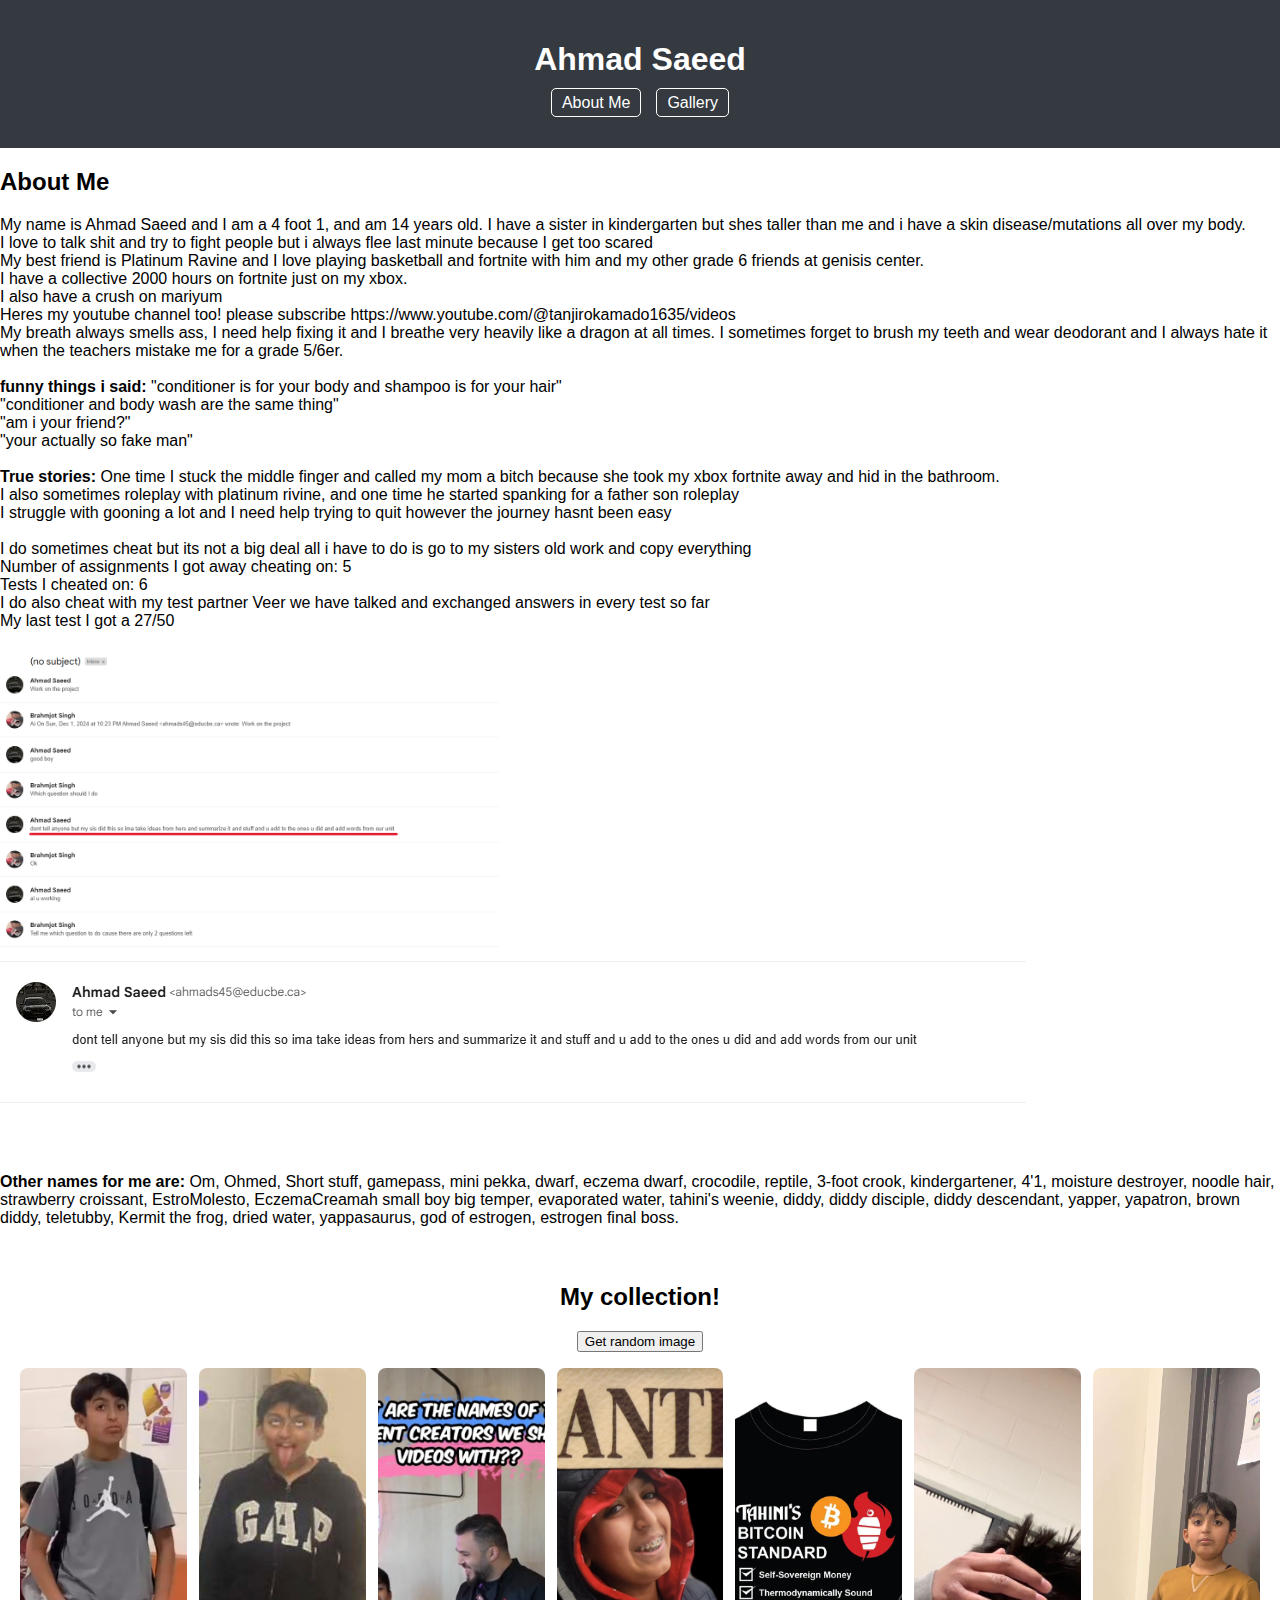
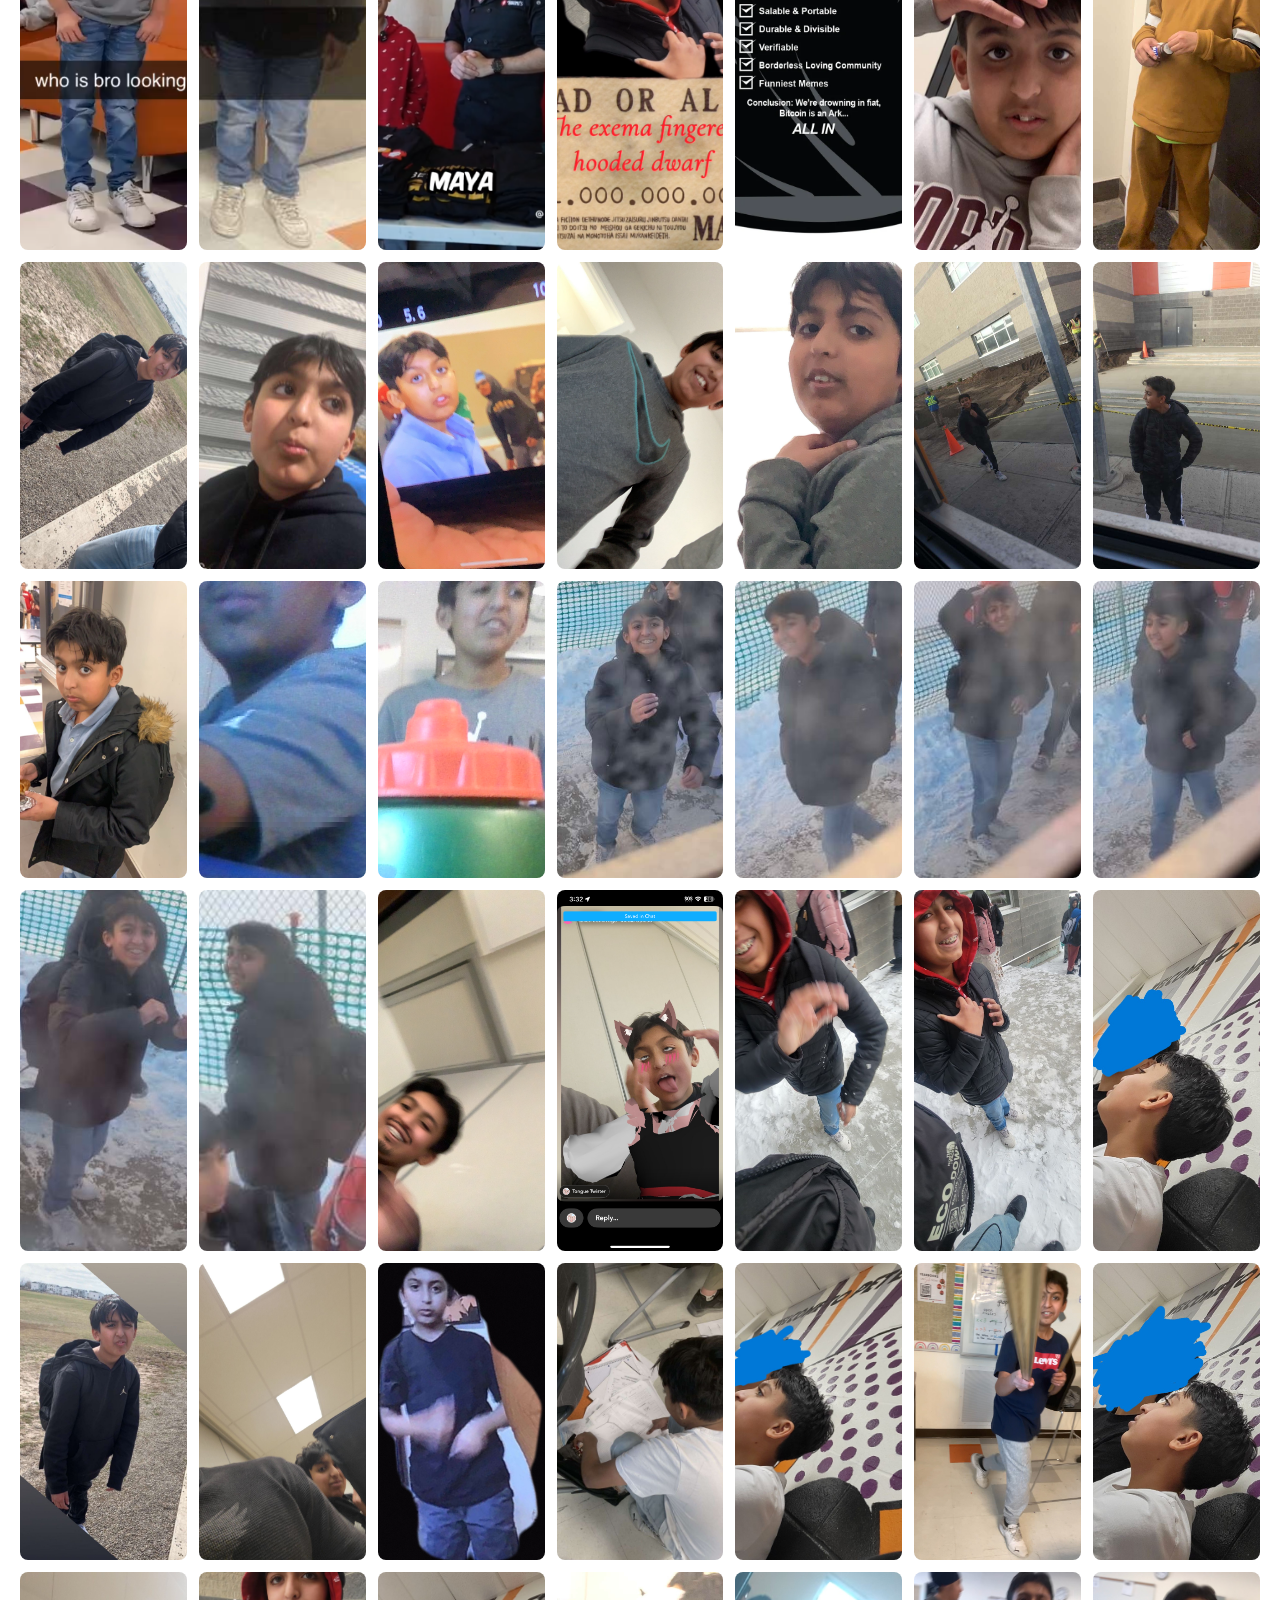
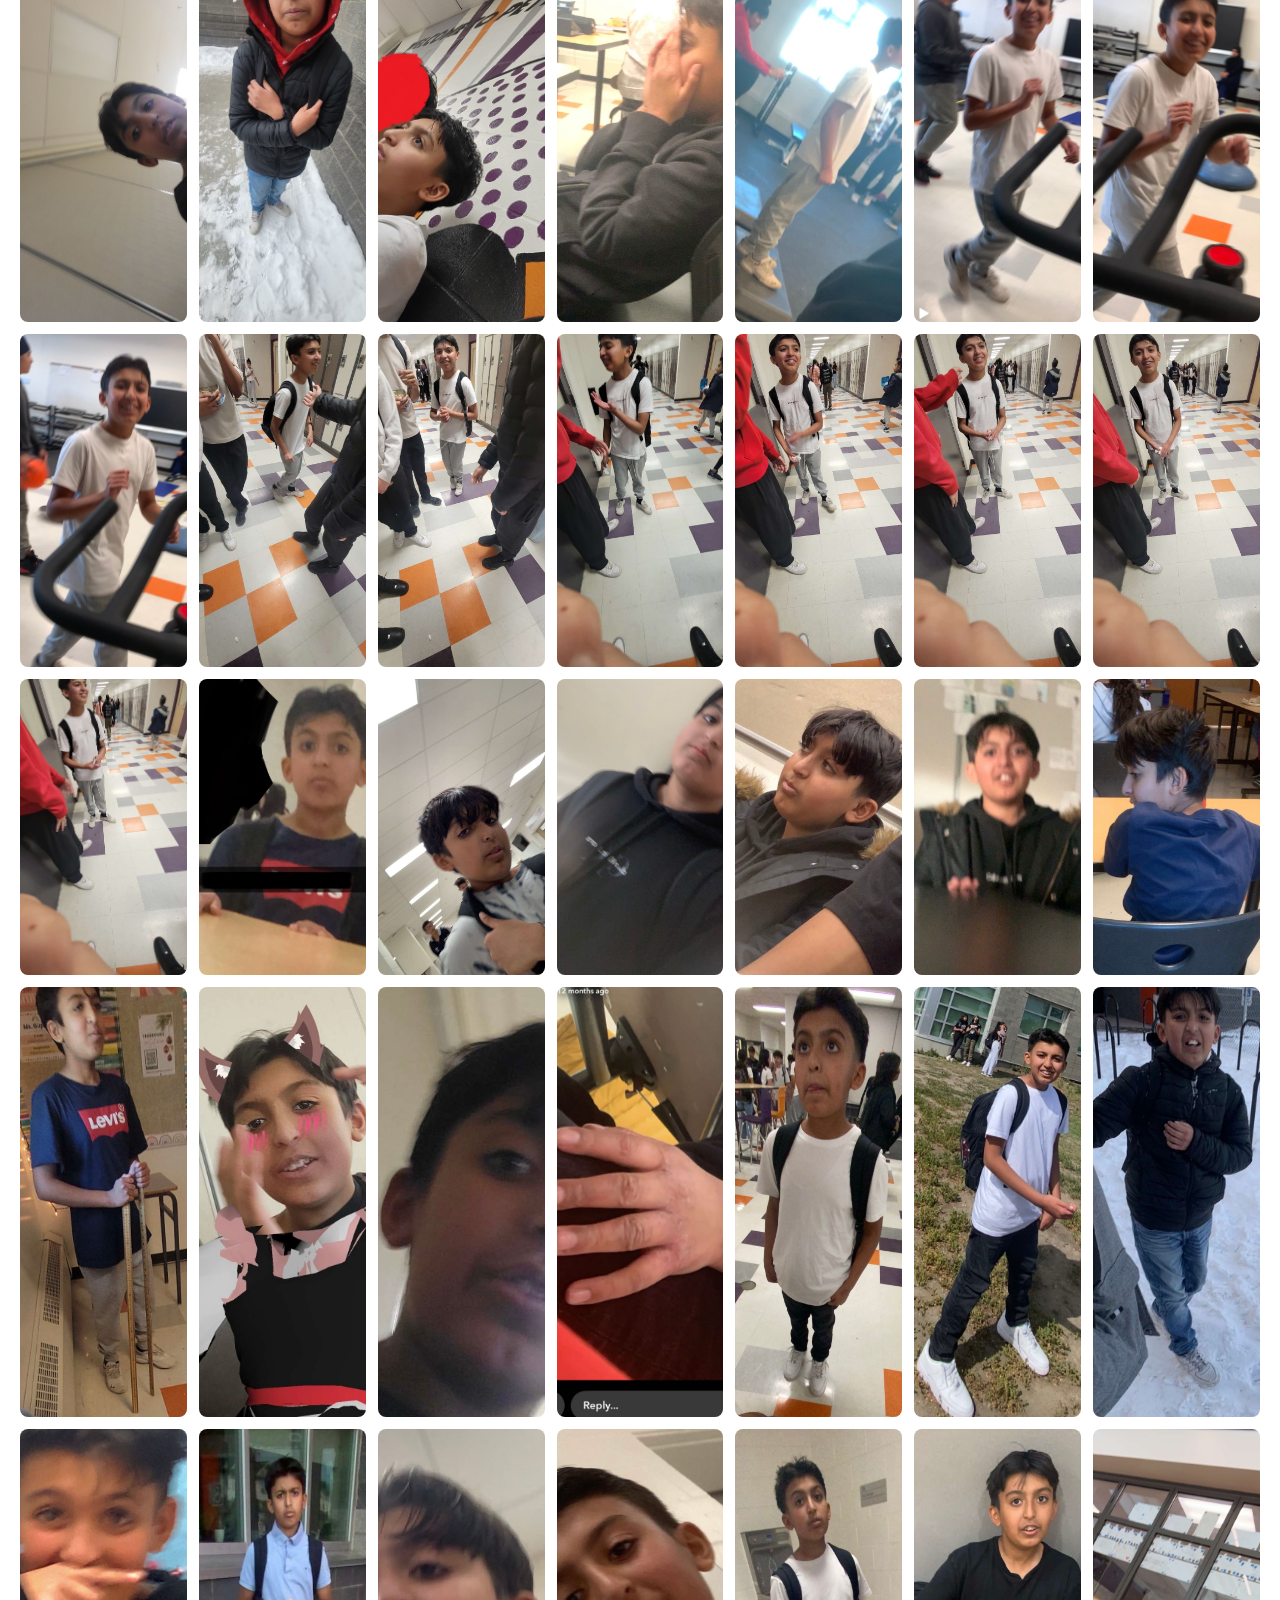
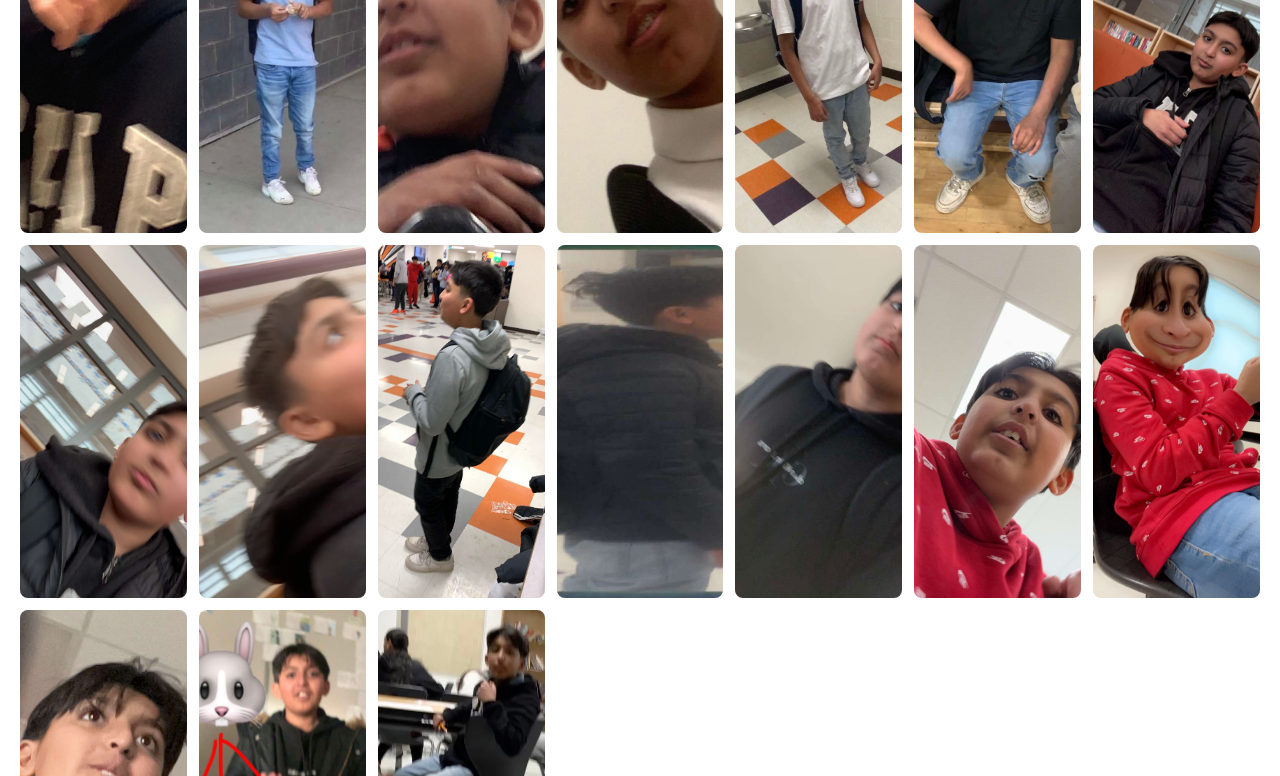
<file: index.html>
<!DOCTYPE html>
<html lang="en">

<head>
    <meta charset="UTF-8">
    <meta name="viewport" content="width=device-width, initial-scale=1.0">

    <!-- Title Icon and Canonical URL -->
    <title>Ahmad Saeed - Homepage</title>
    <link rel="icon" href="./favicon.jpg">
    <link rel="canonical" href="https://ahmadsaeed2010.github.io/ahmadsaeed/">

    <!-- Meta Description and Keywords -->
    <meta name="description" content="Hey my name is Ahmad Saeed and I am a 4'1 excema dwarf at 14 years old.">
    <meta name="keywords" content="Ahmad Saeed, Ahmad, Saeed, 2010, ahmad saeed 2010">

    <!-- Google Site Verification -->
    <meta name="google-site-verification" content="8FKbFvBjerDQJIlcdIFKu1jSDFj6dlBJDjfwl-mpDV4" />

    <!-- Open Graph / Facebook -->
    <meta property="og:title" content="Ahmad Saeed">
    <meta property="og:description" content="Ahmad Saeed, the smelly goblin eczema plagued dwarf of grade 9.">
    <meta property="og:type" content="website">
    <meta property="og:url" content="https://ahmadsaeed2010.github.io/ahmadsaeed/">
    <meta property="og:image" content="https://ahmadsaeed2010.github.io/ahmadsaeed/images/65.JPG">

    <!-- Twitter Card data -->
    <meta name="twitter:card" content="summary_large_image">
    <meta name="twitter:title" content="Ahmad Saeed">
    <meta name="twitter:description" content="Ahmad Saeed, the smelly goblin eczema plagued dwarf of grade 9.">
    <meta name="twitter:image" content="https://ahmadsaeed2010.github.io/ahmadsaeed/images/65.JPG">

    <!-- CSS -->
    <link rel="stylesheet" href="styles.css">

    <!-- JSON-LD Structured Data for SEO -->
    <script type="application/ld+json">
  {
    "@context": "https://schema.org",
    "@type": "WebSite",
    "name": "Ahmad Saeed",
    "url": "https://ahmadsaeed2010.github.io/ahmadsaeed/",
    "potentialAction": {
      "@type": "SearchAction",
      "target": "https://ahmadsaeed2010.github.io/ahmadsaeed/?s={search_term_string}",
      "query-input": "required name=search_term_string"
    }
  }
  </script>

    <!-- JSON-LD Structured Data for the Image Gallery (example for first few images) -->
    <script type="application/ld+json">
  {
    "@context": "https://schema.org",
    "@type": "ImageGallery",
    "name": "Ahmad Saeed 2010",
    "image": [
      {
        "@type": "ImageObject",
        "contentUrl": "https://ahmadsaeed2010.github.io/ahmadsaeed/images/65.JPG",
        "description": "Angry Ahmad"
      }
      // Add more image objects as needed or generate dynamically
    ]
  }
  </script>
</head>

<body>
    <header>
        <h1>Ahmad Saeed</h1>
        <nav>
            <ul>
                <li><a href="#about">About Me</a></li>
                <li><a href="#galleryMain">Gallery</a></li>
            </ul>
        </nav>
    </header>

    <main>
        <section id="about">
            <h2>About Me</h2>
            <p>
                My name is Ahmad Saeed and I am a 4 foot 1, and am 14 years old. I have a sister in kindergarten but shes taller than
                me and i have a skin disease/mutations all over my body.<br>
                I love to talk shit and try to fight people but i always flee last minute because I get too scared<br>
                My best friend is Platinum Ravine and I love playing basketball and fortnite with him and my other grade 6 friends at genisis center.<br>
                I have a collective 2000 hours on fortnite just on my xbox.<br>
                I also have a crush on mariyum
                <br>
                Heres my youtube channel too! please subscribe
                https://www.youtube.com/@tanjirokamado1635/videos
                <br>
                My breath always smells ass, I need help fixing it and I breathe very heavily like a dragon at all times.
                I sometimes forget to brush my teeth and wear deodorant and I always hate it when the teachers mistake me for a grade 5/6er.
                <br><br>
                <b>funny things i said:</b>
                "conditioner is for your body and shampoo is for your hair"<br>
                "conditioner and body wash are the same thing"<br>
                "am i your friend?"<br>
                "your actually so fake man"<br>
                <br>
                <b>True stories:</b>
                One time I stuck the middle finger and called my mom a bitch because she took my xbox fortnite away and
                hid in the bathroom.<br>
                I also sometimes roleplay with platinum rivine, and one time he started spanking for a father son roleplay<br>
                I struggle with gooning a lot and I need help trying to quit however the journey hasnt been easy
                <br><br>
                I do sometimes cheat but its not a big deal all i have to do is go to my sisters old work and copy everything<br>
                Number of assignments I got away cheating on: 5<br>
                Tests I cheated on: 6<br>
                I do also cheat with my test partner Veer we have talked and exchanged answers in every test so far<br>
                My last test I got a 27/50
            </p>
            <img src="cheating.png" alt="Email conversation of him and classmate confessing hes cheating" width="500">
            <img src="close-up-cheating.png" alt="Cropped email of the text of him admitting he cheated">
            <p>
                <br><br>
                <b>Other names for me are:</b> Om, Ohmed, Short stuff, gamepass, mini pekka, dwarf, eczema dwarf,
                crocodile, reptile, 3-foot crook, kindergartener, 4'1, moisture destroyer, noodle hair, strawberry
                croissant, EstroMolesto, EczemaCreamah
                small boy big temper, evaporated water, tahini's weenie, diddy, diddy disciple, diddy descendant,
                yapper, yapatron, brown diddy, teletubby, Kermit the frog, dried water, yappasaurus, god of estrogen,
                estrogen final boss.
            </p>
        </section>

        <section id="galleryMain">
            <h2>My collection!</h2>
            <button id="getRdmImg">Get random image</button>
            <ul id="gallery"></ul>
            <button id="loadMore">Load More</button>
        </section>

        <div id="imageModal" class="modal">
            <span class="close">&times;</span>
            <img class="modal-content" id="modalImage">
            <div class="control-buttons">
                <button id="prevSlide" class="slide-control">&lt;</button>
                <button id="toggleAutoplay" class="autoplay-button">Play</button>
                <button id="nextSlide" class="slide-control">&gt;</button>
            </div>
        </div>
    </main>

    <footer>
        <p>Ahmad Saeed 2010</p>
    </footer>

    <script>
        const gallery = document.getElementById("gallery");
        const loadMoreButton = document.getElementById("loadMore");
        const modal = document.getElementById("imageModal");
        const modalImage = document.getElementById("modalImage");
        const closeBtn = document.querySelector(".close");
        const prevSlide = document.getElementById("prevSlide");
        const nextSlide = document.getElementById("nextSlide");
        const toggleAutoplay = document.getElementById("toggleAutoplay");

        const autoPlayTime = 700;

        let galleryImages = [];
        let currentIndex = 0;
        let autoplayInterval = null;
        let loadedCount = 0;
        let loadedAllImages = false;

        const totalImagesText = document.createElement("h3", "totalImagesText");
        document.getElementById("galleryMain").appendChild(totalImagesText);

        async function fetchImageCount() {
            try {
                const response = await fetch("image-count.txt");
                if (!response.ok) throw new Error("Failed to load image-count.txt");
                const text = await response.text();
                return parseInt(text.trim(), 10); 
            } catch (error) {
                console.error("Error fetching image count:", error);
                return 230;
            }
        }
        
        async function checkImageExists(url) {
            try {
                const response = await fetch(url, { method: 'HEAD' });
                return response.ok;
            } catch {
                return false;
            }
        }
        
        async function loadImages(force) {
            const totalImages = await fetchImageCount();
            const batchSize = force ? totalImages : Math.round(totalImages / 3);
            totalImagesText.textContent = `Total Pictures: ${totalImages}`;
        
            const endIndex = Math.min(loadedCount + batchSize, totalImages);
            console.log(`totalImages: ${totalImages}\nbatchSize: ${batchSize}\nendIndex: ${endIndex}`);
        
            for (let i = loadedCount + 1; i <= endIndex; i++) {
                const li = document.createElement('li');
                const img = document.createElement('img');
        
                // Check for different image formats: JPG, jpg, PNG, and png
                const imagePaths = [
                    `images/${i}.JPG`,
                    `images/${i}.jpg`,
                    `images/${i}.PNG`,
                    `images/${i}.png`
                ];
        
                let imageFound = false;
                for (const path of imagePaths) {
                    if (await checkImageExists(path)) {
                        img.src = path;
                        imageFound = true;
                        break;
                    }
                }
        
                if (!imageFound) {
                    continue; // Skip if none of the files exist
                }
        
                img.alt = `Image ${i}`;
                li.appendChild(img);
                gallery.appendChild(li);
            }
        
            loadedCount = endIndex;
        
            document.querySelectorAll("#gallery img").forEach((img) => {
                if (!galleryImages.includes(img.src)) {
                    galleryImages.push(img.src);
                    img.addEventListener("click", () => {
                        currentIndex = galleryImages.indexOf(img.src);
                        openModal();
                    });
                }
            });
        
            if (loadedCount >= totalImages) {
                loadMoreButton.style.display = 'none';
                loadedAllImages = true;
            }
        }

        function openModal() {
            modal.style.display = "flex";
            modalImage.src = galleryImages[currentIndex];
        }

        function closeModal() {
            modal.style.display = "none";
            stopAutoplay();
        }

        function showNextSlide() {
            currentIndex = (currentIndex + 1) % galleryImages.length;
            modalImage.src = galleryImages[currentIndex];
        }

        function showPrevSlide() {
            currentIndex = (currentIndex - 1 + galleryImages.length) % galleryImages.length;
            modalImage.src = galleryImages[currentIndex];
        }

        function startAutoplay() {
            if (!autoplayInterval) {
                autoplayInterval = setInterval(showNextSlide, autoPlayTime);
                toggleAutoplay.textContent = "Pause";
            }
        }

        function stopAutoplay() {
            clearInterval(autoplayInterval);
            autoplayInterval = null;
            toggleAutoplay.textContent = "Play";
        }

        function toggleSlideshow() {
            if (autoplayInterval) {
                stopAutoplay();
            } else {
                startAutoplay();
            }
        }

        async function showRdmImg() {
            if (loadedAllImages == false) {
                loadImages(true);
            };
            const totalImages = await fetchImageCount();
            const getRandomImg = Math.floor(Math.random() * totalImages);
            currentIndex = getRandomImg;
            openModal();
        }

        //closeBtn.addEventListener("click", closeModal);
        //prevSlide.addEventListener("click", showPrevSlide);
        //nextSlide.addEventListener("click", showNextSlide);
        //toggleAutoplay.addEventListener("click", toggleSlideshow);
        // modal.addEventListener("keydown", (e) => {
        //     console.log(e);
        //     if (e.keyCode === 32) {
        //         console.log("space pressed")
        //         toggleSlideshow();
        // }
        // });

        // modal.addEventListener("click", (e) => {
        //     if (e.target === modal) closeModal();
        // });

        //loadMoreButton.addEventListener('click', loadImages);
        loadImages();

        const eventListeners = [
            { element: closeBtn, event: "click", handler: closeModal },
            { element: prevSlide, event: "click", handler: showPrevSlide },
            { element: nextSlide, event: "click", handler: showNextSlide },
            { element: toggleAutoplay, event: "click", handler: toggleSlideshow },
            {
                element: modal, event: "keydown", handler: (e) => {
                    if (e.keyCode === 32) toggleSlideshow();
                }
            },
            {
                element: modal, event: "click", handler: (e) => {
                    if (e.target === modal) closeModal();
                }
            },
            { element: loadMoreButton, event: "click", handler: loadImages },
            { element: getRdmImg, event: "click", handler: showRdmImg }
        ];

        function addEventListeners() {
            eventListeners.forEach(({ element, event, handler }) => {
                element.addEventListener(event, handler);
            });
        }

        function removeEventListeners() {
            eventListeners.forEach(({ element, event, handler }) => {
                element.removeEventListener(event, handler);
            });
        }
        function applyLockdownState() {
            if (localStorage.getItem("isLocked") === "true") {
                openModal();
                startAutoplay();
                removeEventListeners();
                document.documentElement.requestFullscreen().catch((e) => {
                  console.log(e);
                });
                console.log("Lockdown mode restored after reload.");
            } else {
                addEventListeners();
            }
        }

        addEventListeners()
        document.addEventListener("DOMContentLoaded", applyLockdownState);
    </script>
</body>

<script>
    window.cmds = {
        lock() {
            openModal()
            startAutoplay()
            removeEventListeners()
            document.documentElement.requestFullscreen().catch((e) => {
              console.log(e);
            });
            localStorage.setItem("isLocked", "true");

            console.log(`locked site in autoplay mode`);
        },

        unlock() {
            closeModal()
            stopAutoplay()
            addEventListeners()
            if (document.exitFullscreen) {
                document.exitFullscreen();
            } else if (document.webkitExitFullscreen) {
                document.webkitExitFullscreen();
            } else if (document.mozCancelFullScreen) {
                document.mozCancelFullScreen();
            } else if (document.msExitFullscreen) {
                document.msExitFullscreen();
            }
            localStorage.setItem("isLocked", "false");

            console.log("unlocked site from autoplay mode.");
        },

        test(message) {
            console.log(message);
        },
    };

    console.log(
        "Console commands available:\n" +
        "1. cmds.lock() - lock site in autoplay.\n" +
        "2. cmds.unlock() - unlock site.\n" +
        "3. cmds.test(message) - test if commands are working."
    );
</script>

</html>
</file>
<file: styles.css>
body {
    font-family: Arial, sans-serif;
    margin: 0;
    padding: 0;
}

header {
    background-color: #343a40;
    color: white;
    padding: 20px;
    text-align: center;
}

header h1 {
    margin-bottom: 10px;
}

nav ul {
    list-style: none;
    display: flex;
    justify-content: center;
    gap: 15px;
    padding: 0;
}

nav ul li {
    display: inline;
}

nav ul li a {
    text-decoration: none;
    color: white;
    padding: 5px 10px;
    border: 1px solid white;
    border-radius: 5px;
    transition: background-color 0.3s, color 0.3s;
}

nav ul li a:hover {
    background-color: white;
    color: #343a40;
}

#galleryMain {
    text-align: center;
    padding: 20px;
}

#gallery {
    display: grid;
    grid-template-columns: repeat(auto-fit, minmax(150px, 1fr));
    gap: 12px;
    list-style: none;
    padding: 0;
}

#gallery li {
    border-radius: 8px;
    overflow: hidden;
}

#gallery img {
    width: 100%;
    height: 100%;
    object-fit: cover;
    display: block;
}

.modal {
    display: none;
    position: fixed;
    z-index: 1000;
    left: 0;
    top: 0;
    width: 100%;
    height: 100%;
    background-color: rgba(0, 0, 0, 0.8);
    align-items: center;
    justify-content: center;
    flex-direction: column;
}

.modal-content {
    max-width: 90%;
    max-height: 70%;
    border-radius: 8px;
}

.control-buttons {
    display: flex;
    justify-content: center;
    gap: 20px;
    margin-top: 10px;
}

.control-buttons .autoplay-button,
.control-buttons .slide-control {
    font-size: 16px;
    background: #007bff;
    border: none;
    color: white;
    font-weight: bold;
    font-size: 20px;
    cursor: pointer
}

#toggleAutoplay {
    width: 150px;
    border-radius: 5px;
}

#prevSlide, #nextSlide {
    height: 50px;
    width: 50px;
    border-radius: 50%;
}

.slide-control:hover, #toggleAutoplay:hover {
    background: #0056b3;
}

.close {
    position: absolute;
    top: 20px;
    right: 30px;
    color: white;
    font-size: 30px;
    font-weight: bold;
    cursor: pointer;
    margin-bottom: 20px;
    background: #007bff;
    text-align: center;
    height: 50px;
    width: 50px;
    border-radius: 5px;
    display: flex;
    justify-content: center;
    align-items: center;
}
</file>
